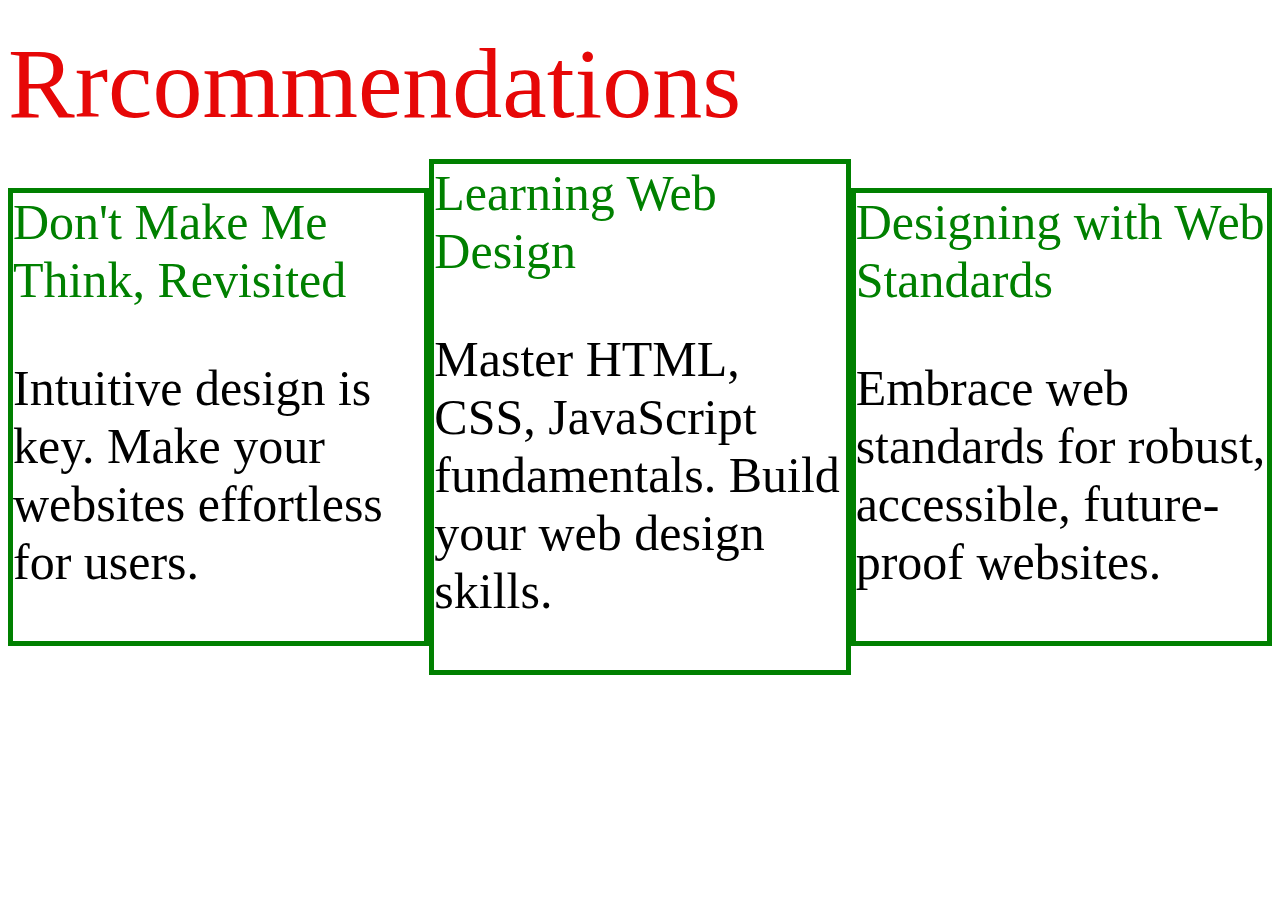
<file: recommendations.html>
<!DOCTYPE html>
<html lang="en">
<head>
    <meta charset="UTF-8">
    <meta name="viewport" content="width=device-width, initial-scale=1.0">
    <title>Document</title>
</head>
<body>
    <br>
    <span style="color:rgb(230, 7, 7);font-size: 100px;">Rrcommendations</span><br><br> 
    <div style="display: flex;align-items: center; justify-content: center;">
    <div style="border: 5px solid green;width: 500px;">
        <span style="color:green;font-size: 50px;">Don't Make Me Think, Revisited</span>
        <p style="font-size: 50px;">Intuitive design is key. Make your websites effortless for users.</p>
    </div>
    <br>
    <div style="border: 5px solid green;width: 500px;">
        <span style="color:green;font-size: 50px;">Learning Web Design</span>
        <p style="font-size: 50px;">Master HTML, CSS, JavaScript fundamentals. Build your web design skills.</p>
    </div>
    <br>
    <div style="border: 5px solid green;width: 500px;">
        <span style="color:green;font-size: 50px;">Designing with Web Standards</span>
        <p style="font-size: 50px;">Embrace web standards for robust, accessible, future-proof websites.</p>
    </div>
    </div>
    
</body>
</html>
</file>
